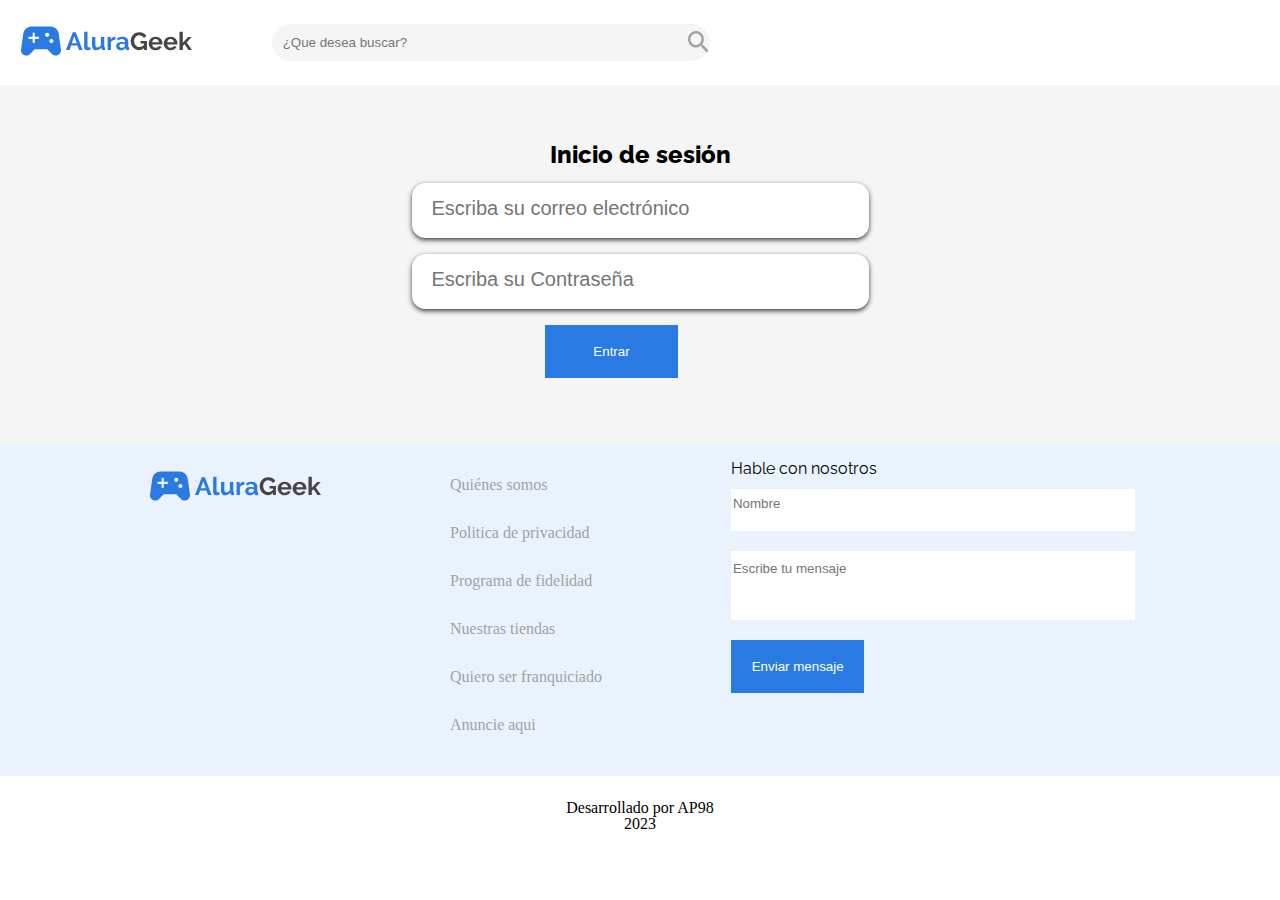
<file: screens/login.html>
<!DOCTYPE html>
<html lang="es">
<head>
    <meta charset="UTF-8">
    <meta name="viewport" content="width=device-width, initial-scale=1.0">
    <link rel="stylesheet" href="../css/reset.css">
    <link href="https://fonts.googleapis.com/css2?family=Raleway:wght@700&display=swap" rel="stylesheet">
    <link rel="stylesheet" href="../css/header.css">
    <link rel="stylesheet" href="../css/login.css">
    <link rel="stylesheet" href="../css/footer.css">
    <link rel="shortcut icon" href="../img/icon.svg" type="image/x-icon">
    <title>Login</title> 
</head>
<body>
    <header>
        <nav>
            <ul class="navegador">    
                <li><a href="../index.html"><img class="img__navegador"src="../img/Logo.svg"></a></li>
                <li><input type="search" class="search" size="50" id="search-button" placeholder="¿Que desea buscar?"></li>
            </ul>
        </nav>
    </header>
    <main>
        <section class="form">
            <form>
                <div class="form__div">
                    <h3 class="form__titulo">Inicio de sesión</h3>
                    <input class="form__email" type="email" size="50" placeholder="Escriba su correo electrónico">
                    <input class="form__passoword"type="password" size="50" placeholder="Escriba su Contraseña">
                    <button class="form__button">Entrar</button>
                </div>
            </form>
        </section>
    <section class="footer">
        <img src="../img/Logo.svg">
        <div class="footer__letras">
            <p class="footer__p">Quiénes somos</p>
            <p class="footer__p">Politica de privacidad</p>
            <p class="footer__p">Programa de fidelidad</p>
            <p class="footer__p">Nuestras tiendas</p>
            <p class="footer__p">Quiero ser franquiciado</p>
            <p class="footer__p">Anuncie aqui</p>
        </div>
        <div class="footer__nosotros">
            <h6 class="footer__nosotros__titulo">Hable con nosotros</h6>
            <input class="footer__nosotros__nombre" type="text" placeholder="Nombre">
            <input class="footer__nosotros__text" type="text" placeholder="Escribe tu mensaje">
            <button class="footer__nosotros__boton">Enviar mensaje</button>
        </div>
    </section>
    <footer>
        <p>Desarrollado por AP98</p>
        <p>2023</p>
    </footer>
    </main>
</body>
</html>
</file>
<file: css/header.css>
:root{
    --color-azul:#2A7AE4;
    --color-azulS:#EAF2FD;
    --color-blanco:#FFFFFF;
    --color-gris:#F5F5F5;
    --color-grisF:#A2A2A2;
    --tipo-letra:'Raleway';
    }
.navegador__add-producto , .navegador__Index{
    display: flex;
    justify-content: space-around;
    align-items: center;
}
.navegador{
    padding: 1em;
    display: flex;
    gap:5em;
    align-items: center;
}
.search{
    border: none;
    color: var(--color-grisF);
    border-radius: 2em;
    background-image: url("../img/search.svg");
    background-repeat: no-repeat;
    background-size:1.7em;
    background-position:right;
    background-color: var(--color-gris);
    padding:0.8em;
    &:active {
        border: none;
        background-image: none;
    }
    &:focus{
        border: none;
        background-image: none;
    }
}
.navegador__boton{
    padding: 1em 3em;
    text-align: center;
    color:var(--color-azul);
    border:2px solid var(--color-azul);
    background-color: var(--color-blanco);
}
.navegador__boton>a{
    color:var(--color-azul);
    text-decoration: none;
}
@media screen and (max-width: 860px){
    .navegador__add-producto, 
    .navegador__Index {
    flex-direction: column;
    }
    .navegador {
    flex-direction: column;
    align-items:center;    
    gap: 0;
    }
    .img__navegador{
        width: 5em;
    }
    .search {
    margin:0.5em 0;
    width: 20em;
    }
    .navegador__boton {
    display: none;
    }
}
</file>
<file: css/login.css>
.form{
    background-color:var(--color-gris);
    display: flex;
    justify-content: center;
}
.form__div{
    display: flex;
    flex-direction:column;
    gap: 1em;
    text-align: center;
}
.form__titulo{
    font-weight: 800;
    font-family:var(--tipo-letra);
    font-size: 1.5em;
    padding-top: 2.4em;
}
.form__email, .form__passoword{
    border: none;
    color: var(--color-grisF);
    padding: 1.5em;
    box-shadow: 0px 2px 5px 0px rgba(0,0,0,0.75);
    border-radius: 1em;
    &::placeholder{
        font-size:1.5em;
    }
}
.form__button{
    position: relative;
    border: none;
    background-color: var(--color-azul);
    padding: 1em;
    width: 10em;
    height: 4em;
    left: 10em;
    margin-bottom:5em;
    color:var(--color-blanco);
}
@media (max-width: 860px) {
    .form {
    padding: 1em;
    }
    .form__div {
    align-items: center;
    }
    .form__titulo {
    font-size: 1.2em;
    padding-top: 1em;
    }
    .form__email,.form__passoword{
    width: 75%;
    padding: 1em;
    font-size: 1em;
    }
    .form__button {
    position: static;
    width: 40%;
    margin-bottom: 1em;
    }
}
</file>
<file: css/footer.css>
.footer{
    display: flex;
    align-items:start;
    justify-content: space-evenly;
    padding: 1em;
    background-color: var(--color-azulS);
}
.footer__letras{
    color: var(--color-grisF);
}
.footer__p{
    padding: 1em 0em;
}
.footer__nosotros{
    text-align:left;
    display: flex;
    flex-direction:column;
}
.footer__nosotros__titulo{
    font-size: 1em;
    font-family:var(--tipo-letra);
    padding-bottom: 0.8em;
}
.footer__nosotros__text{
    border: none;
    margin-bottom:1.5em;
    width:30em;
    height:5em;
    &::placeholder{
        position: relative;
        bottom:1.3em;
        text-align:left;
    }
}
.footer__nosotros__nombre{
    border: none;
    margin-bottom:1.5em;
    width:30em;
    height:3em;
    &::placeholder{
        position: relative;
        bottom:0.5em;
        text-align:left;
    }
}
.footer__nosotros__boton{
    border: none;
    background-color:var(--color-azul);
    padding: 1em;
    width: 10em;
    height: 4em;
    margin-bottom:5em;
    color: var(--color-blanco);
}
footer{
    padding: 1.5em 0em;
    text-align: center;
}
@media (max-width: 860px) {
    .footer {
    flex-direction: column;
    align-items: center;
    }
    .footer__nosotros {
    align-items: center;
    }
    .footer__nosotros__text,
    .footer__nosotros__nombre {
    width: 90%;
    }
    .footer__nosotros__boton {
        margin-bottom: 1em;
    }
    footer {
    padding: 1em 0;
    }
}
</file>
